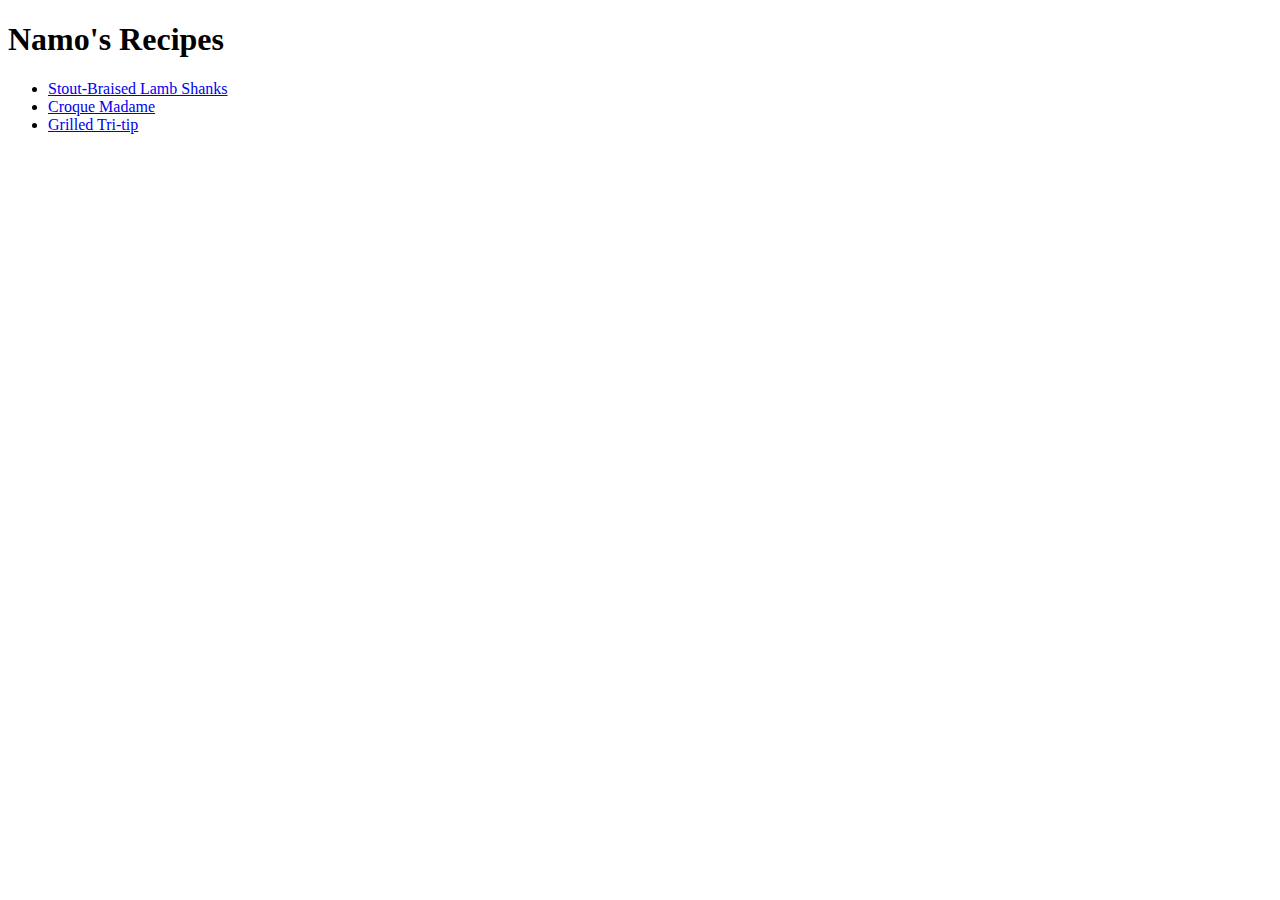
<file: index.html>
<!DOCTYPE html>
<html lang="en">
<head>
    <meta charset="UTF-8">    
    <title>Namo's-Recipes</title>
</head>
<body>
    
    <h1>Namo's Recipes</h1>

    <ul>
        <li><a href="./recipes/stout-braised_lamb_shanks.html">Stout-Braised Lamb Shanks</a></li>
        <li><a href="./recipes/croque_madame.html">Croque Madame</a></li>
        <li><a href="./recipes/grilled_tri-tip.html">Grilled Tri-tip</a></li>
    </ul>

</body>
</html>
</file>
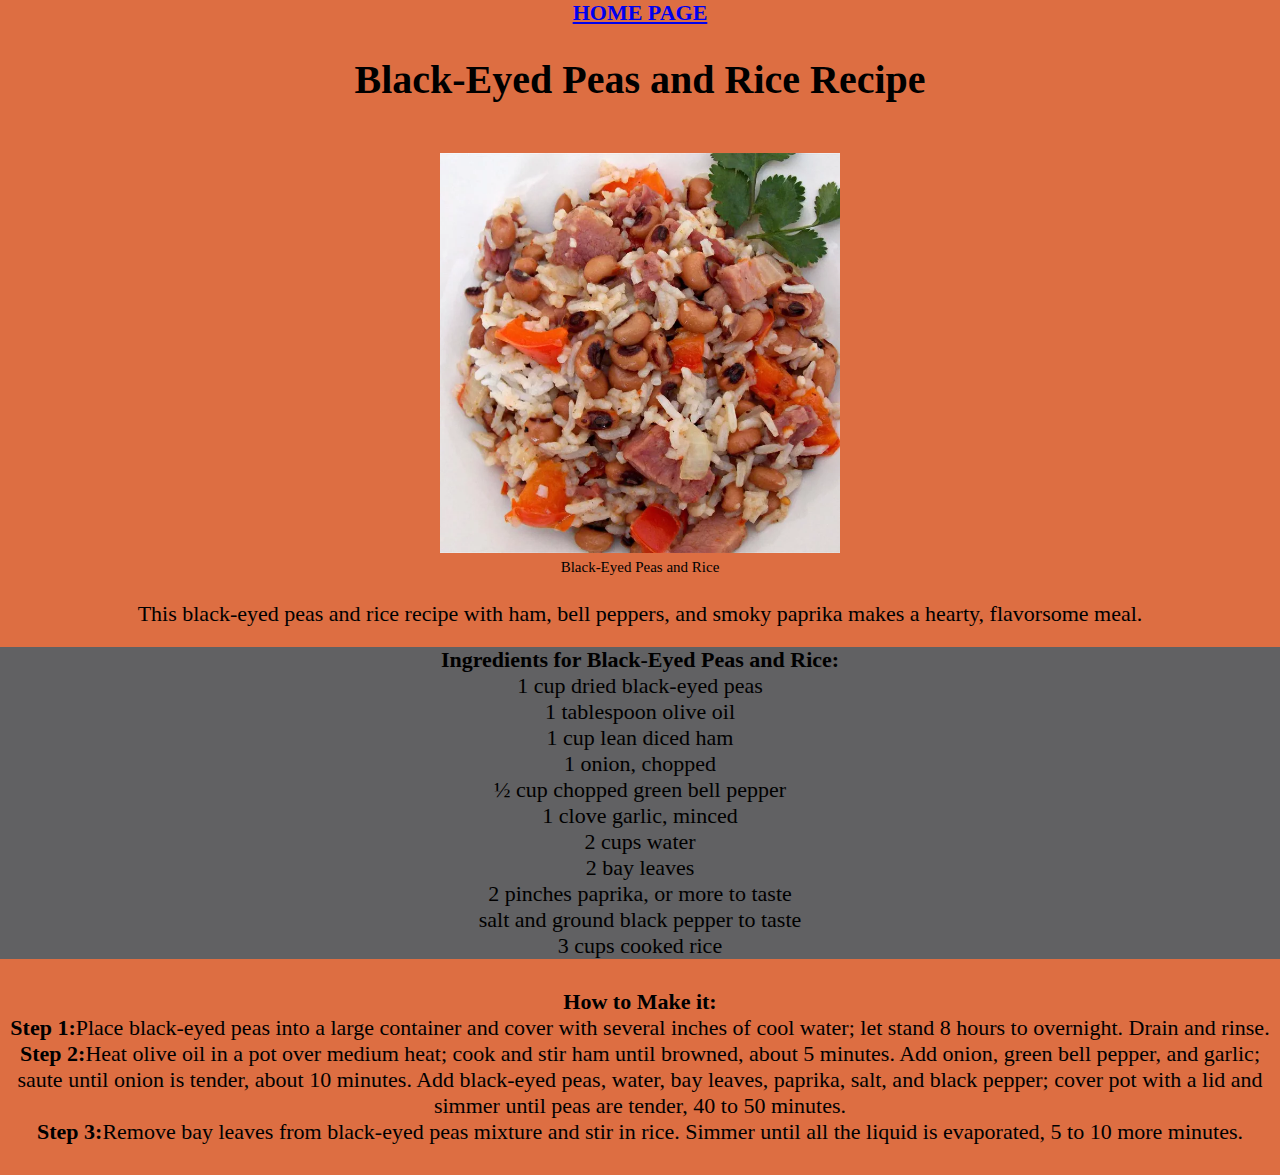
<file: recipes/black-eyed-peas-and-rice.html>
<!DOCTYPE html>
<html lang="en">
<head>
    <meta charset="UTF-8">
    <title>Black-Eyed Peas and Rice Recipe</title>

    <!-- Links -->
     <link rel="stylesheet" href="../styles.css">
    <link rel="stylesheet" href="../styles/recipes.css">
</head>
<body>
    <header>
        <a href="../index.html"><strong>HOME PAGE</strong></a>
    </header>

    <h1>Black-Eyed Peas and Rice Recipe</h1>

    <div class="image">
        <img src="../images/black-eyed-peas-and-rice.webp" alt="Black-Eyed Peas and Rice image">
        <h5>Black-Eyed Peas and Rice</h5>
    </div>

    <p>
      This black-eyed peas and rice recipe with ham, bell peppers, and smoky paprika makes 
      a hearty, flavorsome meal.  
    </p>
    
    <div class="ingredients">
        <h2>Ingredients for Black-Eyed Peas and Rice:</h2>
        
        <ul>
            <li>1 cup dried black-eyed peas</li>
            <li>1 tablespoon olive oil</li>
            <li>1 cup lean diced ham</li>
            <li>1 onion, chopped</li>
            <li>½ cup chopped green bell pepper</li>
            <li>1 clove garlic, minced</li>
            <li>2 cups water</li>
            <li>2 bay leaves</li>
            <li>2 pinches paprika, or more to taste</li>
            <li>salt and ground black pepper to taste</li>
            <li>3 cups cooked rice</li>
        </ul>
    </div>

    <div class="preparations">
        <h2>How to Make it:</h2>
    
        <ul>
            <li><strong>Step 1:</strong>Place black-eyed peas into a large container and cover 
                with several inches of cool water; let stand 8 hours to overnight. Drain and rinse.
            </li>
            <li><strong>Step 2:</strong>Heat olive oil in a pot over medium heat; cook and 
            stir ham until browned, about 5 minutes. Add onion, green bell pepper, and garlic; 
            saute until onion is tender, about 10 minutes. Add black-eyed peas, water, bay leaves, 
            paprika, salt, and black pepper; cover pot with a lid and simmer until peas are tender, 
            40 to 50 minutes.
            </li>
            <li><strong>Step 3:</strong>Remove bay leaves from black-eyed peas mixture and 
                stir in rice. Simmer until all the liquid is evaporated, 5 to 10 more minutes.
            </li>
        </ul>
    </div>
</body>
</html>
</file>
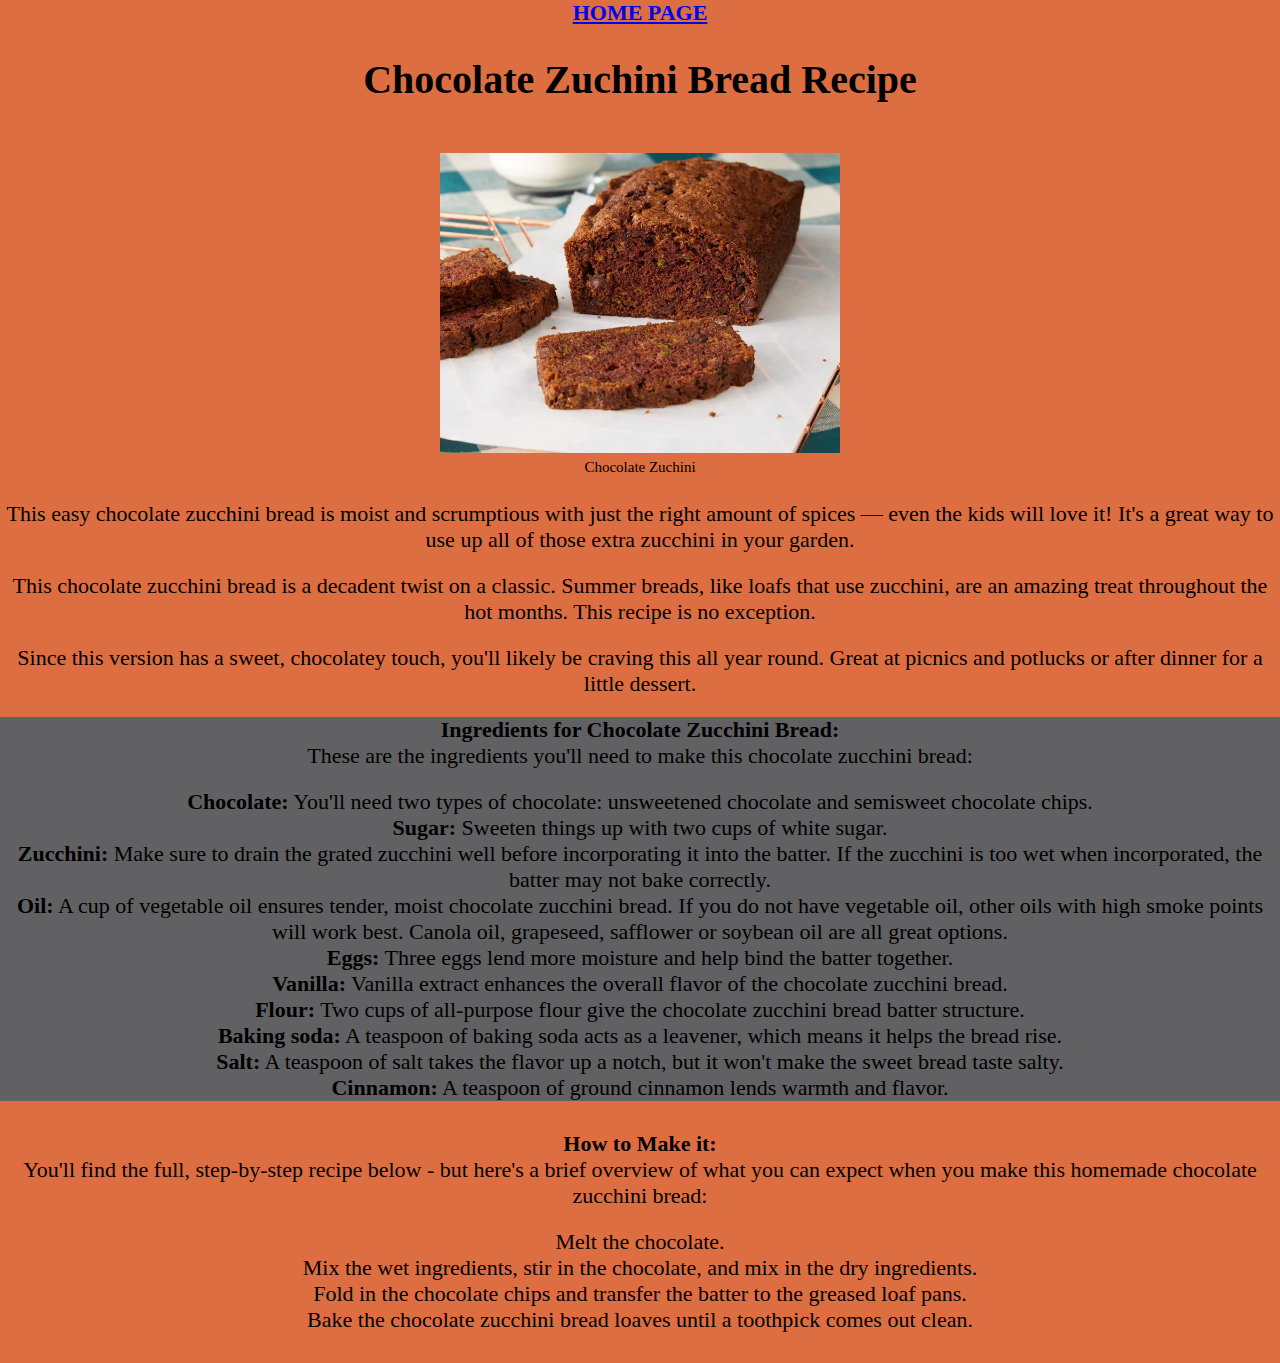
<file: recipes/chocolate-zuchini-bread.html>
<!DOCTYPE html>
<html lang="en">
<head>
    <meta charset="UTF-8">
    <title>Chocolate Zuchini Bread Recipe</title>

    <!-- Links -->
    <link rel="stylesheet" href="../styles.css">
    <link rel="stylesheet" href="../styles/recipes.css">
</head>
<body>
    <header>
        <a href="../index.html"><strong>HOME PAGE</strong></a>
    </header>

    <h1>Chocolate Zuchini Bread Recipe</h1>

    <div class="image">
        <img src="../images/chocolate-zuchini.webp" alt="Chocolate Zuchini image">
        <h5>Chocolate Zuchini</h5>
    </div>

    <p>
        This easy chocolate zucchini bread is moist and scrumptious with just the right 
        amount of spices — even the kids will love it! It's a great way to use up all of 
        those extra zucchini in your garden.
    </p>

    <p>
        This chocolate zucchini bread is a decadent twist on a classic. Summer breads, like 
        loafs that use zucchini, are an amazing treat throughout the hot months. This recipe 
        is no exception.
    </p>

    <p>
        Since this version has a sweet, chocolatey touch, you'll likely be craving this all 
        year round. Great at picnics and potlucks or after dinner for a little dessert.
    </p>

    <div class="ingredients">
        <h2>Ingredients for Chocolate Zucchini Bread:</h2>
        <p>These are the ingredients you'll need to make this chocolate zucchini bread:</p>
    
        <ul>
            <li><strong>Chocolate:</strong> You'll need two types of chocolate: unsweetened 
                chocolate and semisweet chocolate chips.
            </li> 
            <li><strong>Sugar:</strong> Sweeten things up with two cups of white sugar.
            </li> 
            <li><strong>Zucchini:</strong> Make sure to drain the grated zucchini well before 
                incorporating it into the batter. If the zucchini is too wet when incorporated, the 
                batter may not bake correctly.
            </li>
            <li><strong>Oil:</strong> A cup of vegetable oil ensures tender, moist chocolate 
                zucchini bread. If you do not have vegetable oil, other oils with high smoke points will work best. Canola oil, grapeseed, safflower or soybean oil are all great options.</li>
            <li><strong>Eggs:</strong> Three eggs lend more moisture and help bind the batter 
                together.
            </li> 
            <li><strong>Vanilla:</strong> Vanilla extract enhances the overall flavor of the 
                chocolate zucchini bread.
            </li> 
            <li><strong>Flour:</strong> Two cups of all-purpose flour give the chocolate zucchini 
                bread batter structure.
            </li> 
            <li><strong>Baking soda:</strong> A teaspoon of baking soda acts as a leavener, which 
                means it helps the bread rise.
            </li> 
            <li><strong>Salt:</strong> A teaspoon of salt takes the flavor up a notch, but it won't 
                make the sweet bread taste salty.
            </li> 
            <li><strong>Cinnamon:</strong> A teaspoon of ground cinnamon lends warmth and flavor.</li>
        </ul>
    </div>

    <div class="preparations">
        <h2>How to Make it:</h2>
        <p>You'll find the full, step-by-step recipe below - but here's a brief overview of what you 
            can expect when you make this homemade chocolate zucchini bread:</p> 
        
        <ol>
            <li>Melt the chocolate.</li> 
            <li>Mix the wet ingredients, stir in the chocolate, and mix in the dry ingredients.</li> 
            <li>Fold in the chocolate chips and transfer the batter to the greased loaf pans.</li> 
            <li>Bake the chocolate zucchini bread loaves until a toothpick comes out clean.</li> 
        </ol>
    </div>

</body>
</html>
</file>
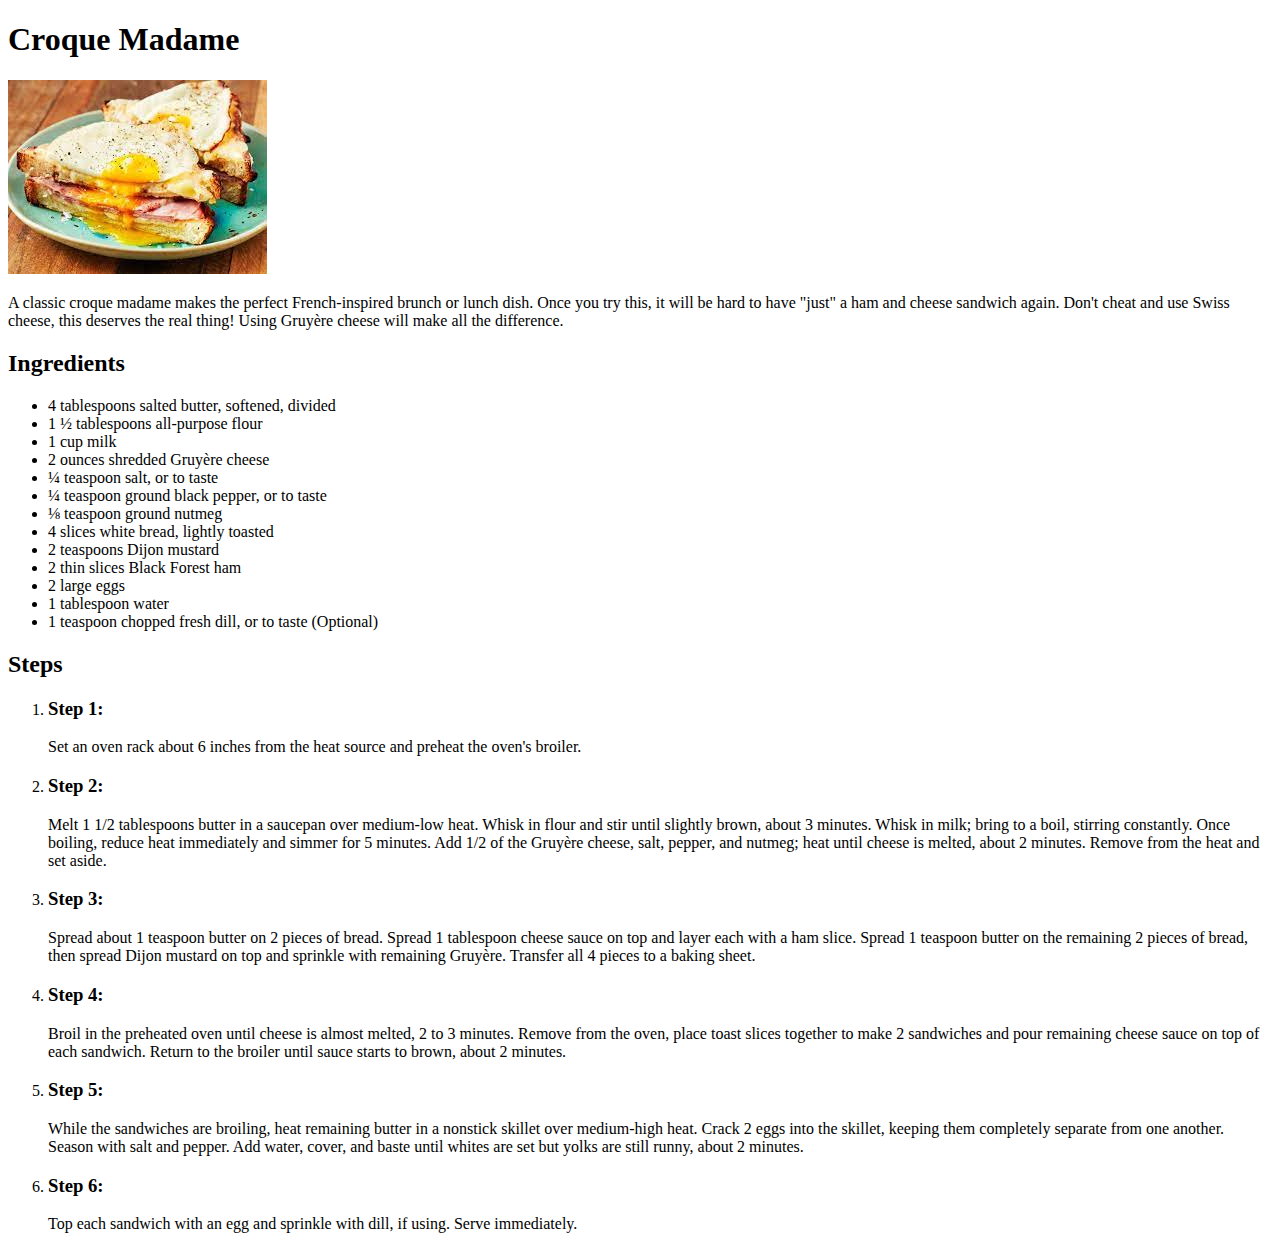
<file: recipes/croque_madame.html>
<!DOCTYPE html>
<html lang="en">
<head>
    <meta charset="UTF-8">
    <title>Croque Madame</title>
</head>
<body>
    
    <h1>Croque Madame</h1>

    <img src="../recipe_images/croque_madame.jpeg" alt="Croque Madame">

    <p>A classic croque madame makes the perfect French-inspired brunch or lunch dish. Once you try 
        this, it will be hard to have "just" a ham and cheese sandwich again. Don't cheat and use 
        Swiss cheese, this deserves the real thing! Using Gruyère cheese will make all the 
        difference.</p>

        <h2>Ingredients</h2>

        <ul>
            <li>4 tablespoons salted butter, softened, divided</li>
            <li>1 ½ tablespoons all-purpose flour</li>
            <li>1 cup milk</li>
            <li>2 ounces shredded Gruyère cheese</li>
            <li>¼ teaspoon salt, or to taste</li>
            <li>¼ teaspoon ground black pepper, or to taste</li>
            <li>⅛ teaspoon ground nutmeg</li>
            <li>4 slices white bread, lightly toasted</li>
            <li>2 teaspoons Dijon mustard</li>
            <li>2 thin slices Black Forest ham</li>
            <li>2 large eggs</li>
            <li>1 tablespoon water</li>
            <li>1 teaspoon chopped fresh dill, or to taste (Optional)</li>

        </ul>

        <h2>Steps</h2>

        <ol>
            <li> <h3>Step 1:</h3> <p>Set an oven rack about 6 inches from the heat source and preheat 
                the oven's broiler. </p> </li>
            
            <li> <h3>Step 2: </h3> <p>Melt 1 1/2 tablespoons butter in a saucepan over medium-low 
                heat. Whisk in flour and stir until slightly brown, about 3 minutes. Whisk in milk;
                 bring to a boil, stirring constantly. Once boiling, reduce heat immediately and simmer
                  for 5 minutes. Add 1/2 of the Gruyère cheese, salt, pepper, and nutmeg; heat until 
                  cheese is melted, about 2 minutes. Remove from the heat and set aside. </p> </li>
            
            <li> <h3>Step 3: </h3> <p>Spread about 1 teaspoon butter on 2 pieces of bread. Spread 1 
                tablespoon cheese sauce on top and layer each with a ham slice. Spread 1 teaspoon 
                butter on the remaining 2 pieces of bread, then spread Dijon mustard on top and 
                sprinkle with remaining Gruyère. Transfer all 4 pieces to a baking sheet. </p> </li>

            <li> <h3>Step 4: </h3> <p>Broil in the preheated oven until cheese is almost melted, 
                2 to 3 minutes. Remove from the oven, place toast slices together to make 2 sandwiches
                 and pour remaining cheese sauce on top of each sandwich. Return to the broiler until
                  sauce starts to brown, about 2 minutes. </p> </li>
            
            <li> <h3>Step 5: </h3> <p>While the sandwiches are broiling, heat remaining butter in a nonstick 
                skillet over medium-high heat. Crack 2 eggs into the skillet, keeping them completely separate
                 from one another. Season with salt and pepper. Add water, cover, and baste until whites are
                  set but yolks are still runny, about 2 minutes. </p> </li>
            
            <li> <h3>Step 6: </h3> <p>Top each sandwich with an egg and sprinkle with dill, if using. Serve 
                immediately. </p> </li>

            
            
            
            
            
            

        </ol>

</body>
</html>
</file>
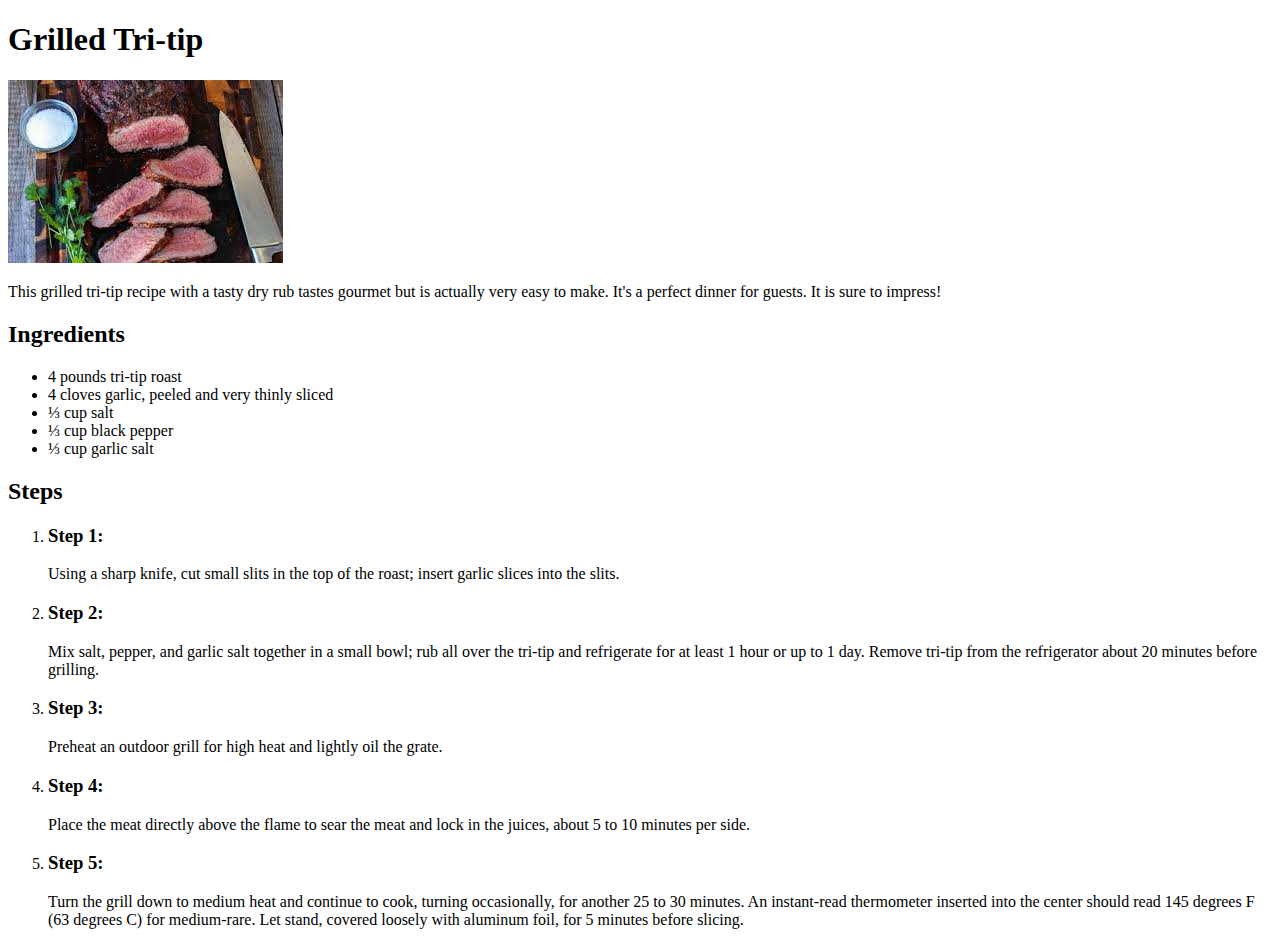
<file: recipes/grilled_tri-tip.html>
<!DOCTYPE html>
<html lang="en">
<head>
    <meta charset="UTF-8">
    <title>Grilled tri-tip</title>
</head>
<body>
    
    <h1>Grilled Tri-tip</h1>

    <img src="../recipe_images/grilled_tri-tip.jpeg" alt="Grilled Tri-tip">

    <p>This grilled tri-tip recipe with a tasty dry rub tastes gourmet but is actually very easy to 
        make. It's a perfect dinner for guests. It is sure to impress!</p>

        <h2>Ingredients</h2>

        <ul>
            <li>4 pounds tri-tip roast</li>
            <li>4 cloves garlic, peeled and very thinly sliced</li>
            <li>⅓ cup salt</li>
            <li>⅓ cup black pepper</li>
            <li>⅓ cup garlic salt</li>
                
        </ul>

        <h2>Steps</h2>

        <ol>
            <li> <h3>Step 1:</h3> <p>Using a sharp knife, cut small slits in the top of the roast; 
                insert garlic slices into the slits. </p> </li>

            <li> <h3>Step 2: </h3> <p>Mix salt, pepper, and garlic salt together in a small bowl; 
                rub all over the tri-tip and refrigerate for at least 1 hour or up to 1 day. Remove
                 tri-tip from the refrigerator about 20 minutes before grilling. </p> </li>

            <li> <h3>Step 3: </h3> <p>Preheat an outdoor grill for high heat and lightly oil the 
                grate. </p> </li>

            <li> <h3>Step 4: </h3> <p>Place the meat directly above the flame to sear the meat and 
                lock in the juices, about 5 to 10 minutes per side. </p> </li>

            <li> <h3>Step 5: </h3> <p>Turn the grill down to medium heat and continue to cook, turning
                 occasionally, for another 25 to 30 minutes. An instant-read thermometer inserted into 
                 the center should read 145 degrees F (63 degrees C) for medium-rare. Let stand, 
                 covered loosely with aluminum foil, for 5 minutes before slicing. </p> </li>

        </ol>

</body>
</html>
</file>
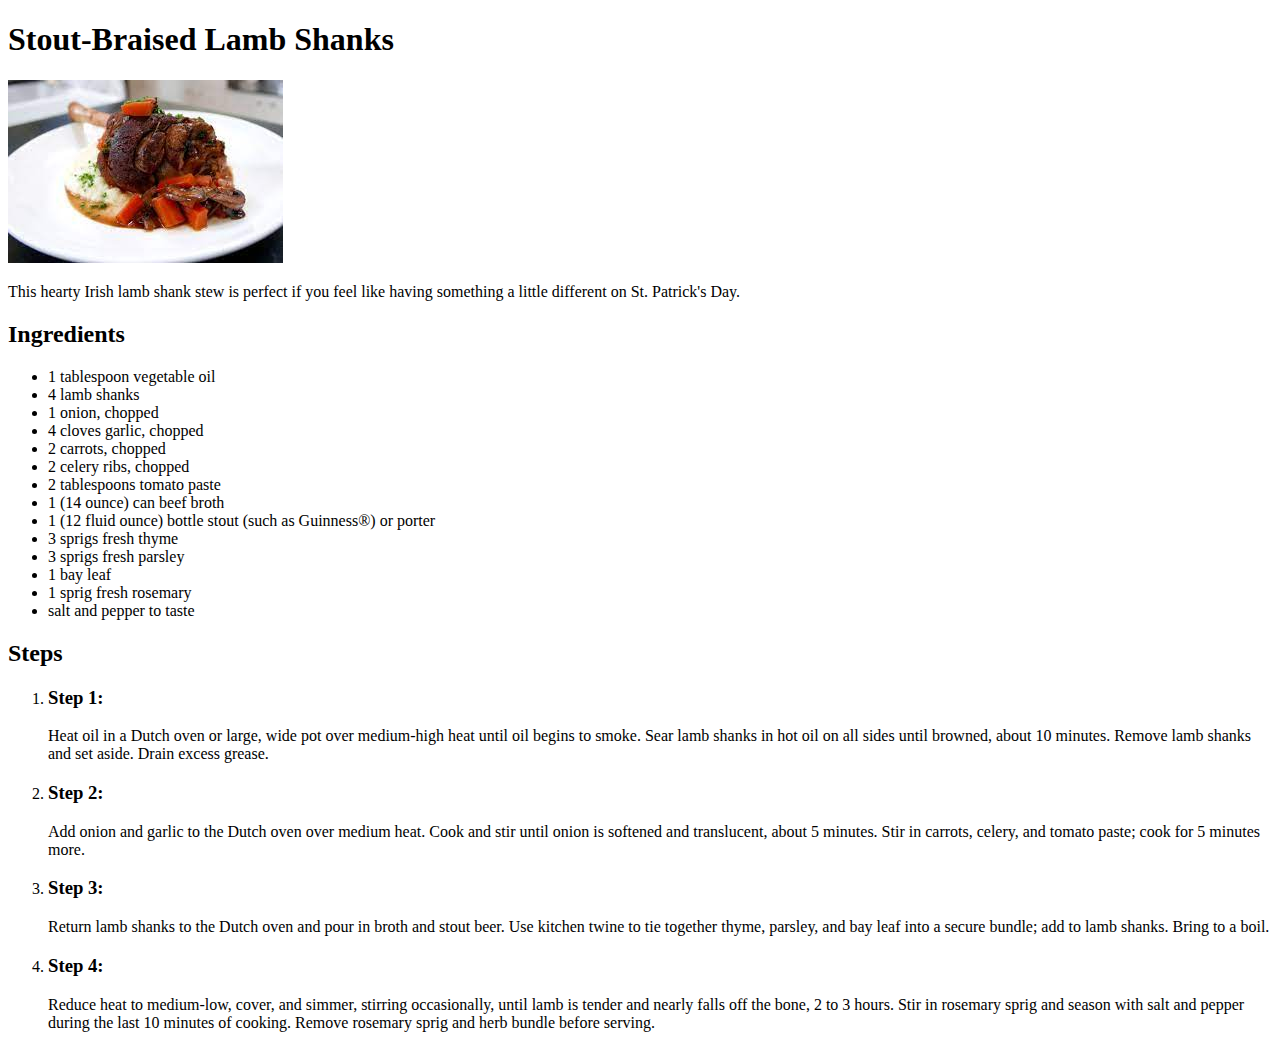
<file: recipes/stout-braised_lamb_shanks.html>
<!DOCTYPE html>
<html lang="en">
<head>
    <meta charset="UTF-8">
    <title>Stout-Braised Lamb Shanks</title>
</head>
<body>
    <h1>Stout-Braised Lamb Shanks</h1>

    <img src="../recipe_images/strout-braised_lamb_shanks.jpeg" alt="Stout-Braised Lamb Shanks">

    <p>This hearty Irish lamb shank stew is perfect if you feel like having something
         a little different on St. Patrick's Day.</p>


        <h2>Ingredients</h2>
            <ul>

        <li>1 tablespoon vegetable oil</li>
        <li>4 lamb shanks</li>
        <li>1 onion, chopped</li>
        <li>4 cloves garlic, chopped</li>
        <li>2 carrots, chopped</li>
        <li>2 celery ribs, chopped</li>
        <li>2 tablespoons tomato paste</li>
        <li>1 (14 ounce) can beef broth</li>
        <li>1 (12 fluid ounce) bottle stout (such as Guinness®) or porter</li>
        <li>3 sprigs fresh thyme</li>
        <li>3 sprigs fresh parsley</li>
        <li>1 bay leaf</li>
        <li>1 sprig fresh rosemary</li>
        <li>salt and pepper to taste</li>

            </ul>
        
        <h2>Steps</h2>
            <ol>
                <li> <h3>Step 1:</h3> <p>Heat oil in a Dutch oven or large, wide pot over medium-high 
                    heat until oil begins to smoke. Sear lamb shanks in hot oil on all sides until 
                    browned, about 10 minutes. Remove lamb shanks and set aside. 
                    Drain excess grease.</p> </li>

                <li> <h3>Step 2:</h3> <p>Add onion and garlic to the Dutch oven over medium heat. Cook 
                    and stir until onion is softened and translucent, about 5 minutes. Stir in carrots, celery,
                     and tomato paste; cook for 5 minutes more.</p> </li>

                <li> <h3>Step 3:</h3> <p>Return lamb shanks to the Dutch oven and pour in broth and
                     stout beer. Use kitchen twine to tie together thyme, parsley, and bay leaf into
                      a secure bundle; add to lamb shanks. Bring to a boil.</p> </li>

                <li> <h3>Step 4:</h3> <p>Reduce heat to medium-low, cover, and simmer, stirring 
                    occasionally, until lamb is tender and nearly falls off the bone, 2 to 3 hours.
                     Stir in rosemary sprig and season with salt and pepper during the last 10 minutes
                      of cooking. Remove rosemary sprig and herb bundle before serving.</p> </li>
                      
            </ol>

</body>
</html>
</file>
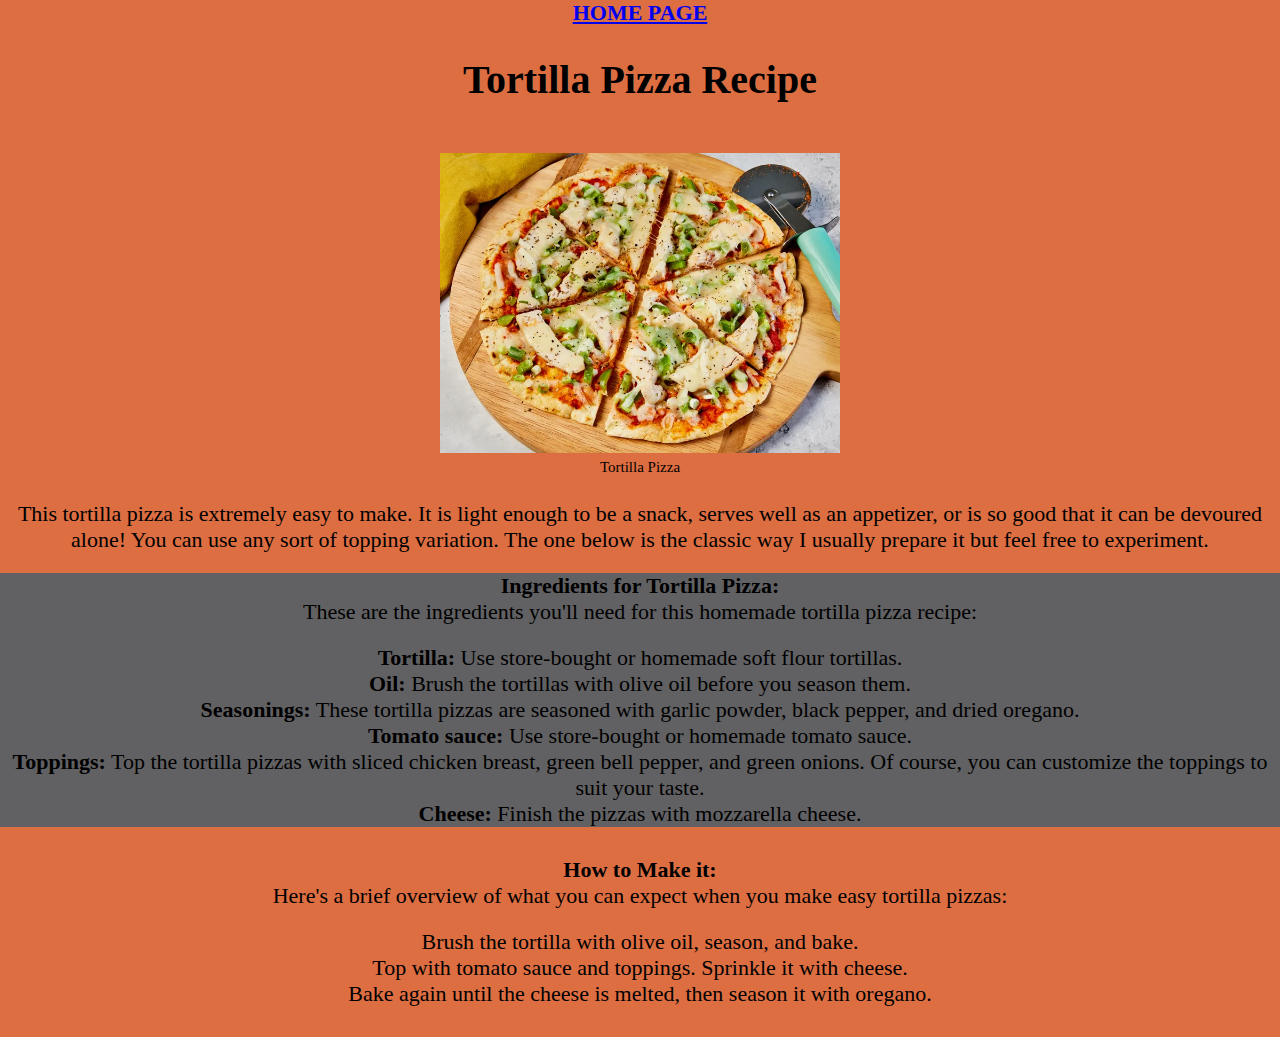
<file: recipes/tortilla-pizza.html>
<!DOCTYPE html>
<html lang="en">
<head>
    <meta charset="UTF-8">
    <title>Tortilla Pizza Recipe</title>

    <!-- Links -->
    <link rel="stylesheet" href="../styles.css">
    <link rel="stylesheet" href="../styles/recipes.css">
</head>
<body>
    <header>
        <a href="../index.html"><strong>HOME PAGE</strong></a>
    </header>

    <h1>Tortilla Pizza Recipe</h1>

    <div class="image">
        <img src="../images/tortilla-pizza.webp" alt="Tortilla Pizza image">
        <h5>Tortilla Pizza</h5>
    </div>

    <p>
        This tortilla pizza is extremely easy to make. It is light enough to be a snack, 
        serves well as an appetizer, or is so good that it can be devoured alone! You 
        can use any sort of topping variation. The one below is the classic way I usually 
        prepare it but feel free to experiment.
    </p>

    <div class="ingredients">
        <h2>Ingredients for Tortilla Pizza:</h2>
        <p>
            These are the ingredients you'll need for this homemade tortilla pizza recipe: 
        </p>
    
        <ul>    
            <li><strong>Tortilla:</strong> Use store-bought or homemade soft flour tortillas.</li>
            <li><strong>Oil:</strong> Brush the tortillas with olive oil before you season them.</li> 
            <li><strong>Seasonings:</strong> These tortilla pizzas are seasoned with garlic powder, 
                black pepper, and dried oregano.</li> 
            <li><strong>Tomato sauce:</strong> Use store-bought or homemade tomato sauce.</li> 
            <li><strong>Toppings:</strong> Top the tortilla pizzas with sliced chicken breast, green 
                bell pepper, and green onions. Of course, you can customize the toppings to suit 
                your taste.</li> 
            <li><strong>Cheese:</strong> Finish the pizzas with mozzarella cheese.</li> 
        </ul>
    </div>

    <div class="preparations">
        <h2>How to Make it:</h2>
        <p>Here's a brief overview of what you can expect when you make easy tortilla pizzas:</p>
        
        <ol>
            <li>Brush the tortilla with olive oil, season, and bake.</li> 
            <li>Top with tomato sauce and toppings. Sprinkle it with cheese.</li> 
            <li>Bake again until the cheese is melted, then season it with oregano.</li> 
        </ol>
    </div>

</body>
</html>
</file>
<file: styles.css>
* {
    margin: 0;
    padding: 0;
    box-sizing: border-box;
    font-family: 'Times New Roman', Times, serif;
    font-size: 22px;
}

body {
    background-color: #DD6E42;
    text-align: center;
}

header{
    margin: 0 0 30px 0;
    background-color: #DD6E42;
}

.top{}

.top-heading, .greeting {
    text-align: center;
}

.top-heading {
    font-weight: bolder;
    font-size: 50px;
    text-align: center;
}
.greeting{}

p{
    margin-bottom: 20px;
}

.paragraphs{
    background-color: #616163;
    padding: 5px;
}

.inner{
    background-color: #FEFEFF;
}

.recipe-links{}

.sub-heading {
    border-bottom: 3px solid #616163;
}
</file>
<file: styles/recipes.css>
* {
    margin: 0;
    padding: 0;
    box-sizing: border-box;
}

h1 {
    margin-bottom: 50px;
    font-weight: 600;
    font-size: 40px;
}

img {
    width: 400px;
    height: auto;
}

h5 {
  margin-top: 0;  
  font-size: 15px;
  font-weight: 400;
}

.image {
    margin-bottom: 25px;
}

.ingredients {
    background-color: #616163;
    margin-bottom: 30px;
}

.preparations {
    padding-bottom: 30px;
}
</file>
